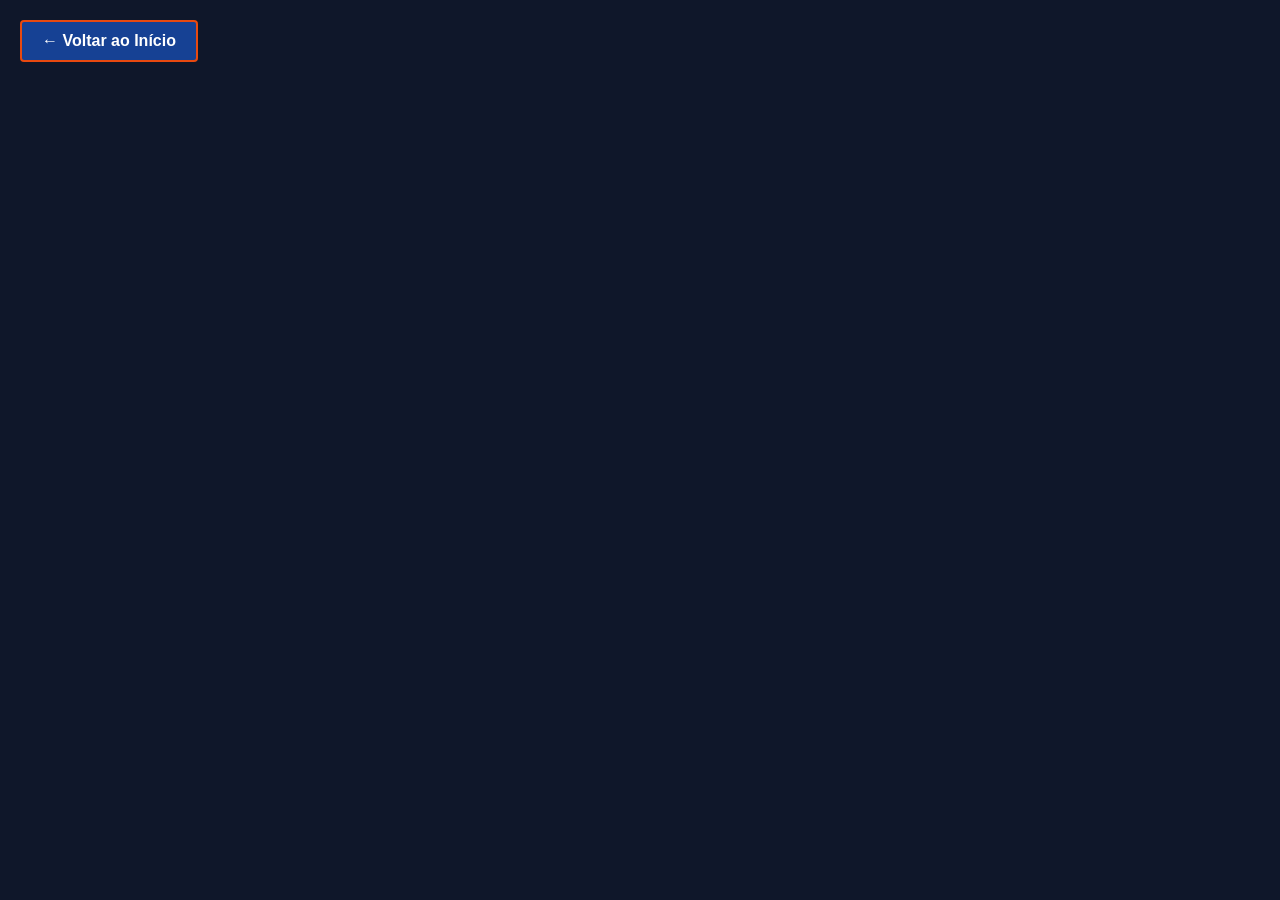
<file: visao.html>
<!DOCTYPE html>
<html lang="pt-BR">
<head>
  <meta charset="utf-8">
  <meta name="viewport" content="width=device-width, initial-scale=1.0">
  <title>SENAI - Tour 360 da Oficina Elétrica</title>
  <style>
    html, body { margin: 0; height: 100%; overflow: hidden; background: #0f172a; }
    .tour-frame {
      position: absolute;
      top: 0;
      left: 0;
      width: 100vw;
      height: 100vh;
      border: none;
    }
    .btn-voltar {
      position: fixed;
      top: 20px;
      left: 20px;
      z-index: 10;
      background-color: #164194;
      color: #ffffff;
      border: 2px solid #E84910;
      padding: 10px 20px;
      font-family: sans-serif;
      font-weight: bold;
      text-decoration: none;
      border-radius: 4px;
      cursor: pointer;
    }
    .btn-voltar:hover { background-color: #E84910; border-color: #164194; }
  </style>
</head>
<body>
 
  <a href="index.html" class="btn-voltar">← Voltar ao Início</a>
 
  <iframe class="tour-frame"
          src="https://kuula.co/share/collection/7dJlD?logo=1&info=1&fs=1&vr=0&thumbs=1&inst=0-"
          title="Tour virtual 360 da Oficina Elétrica"
          allowfullscreen
          allow="fullscreen; xr-spatial-tracking; gyroscope; accelerometer"></iframe>
 
</body>
</html>
</file>
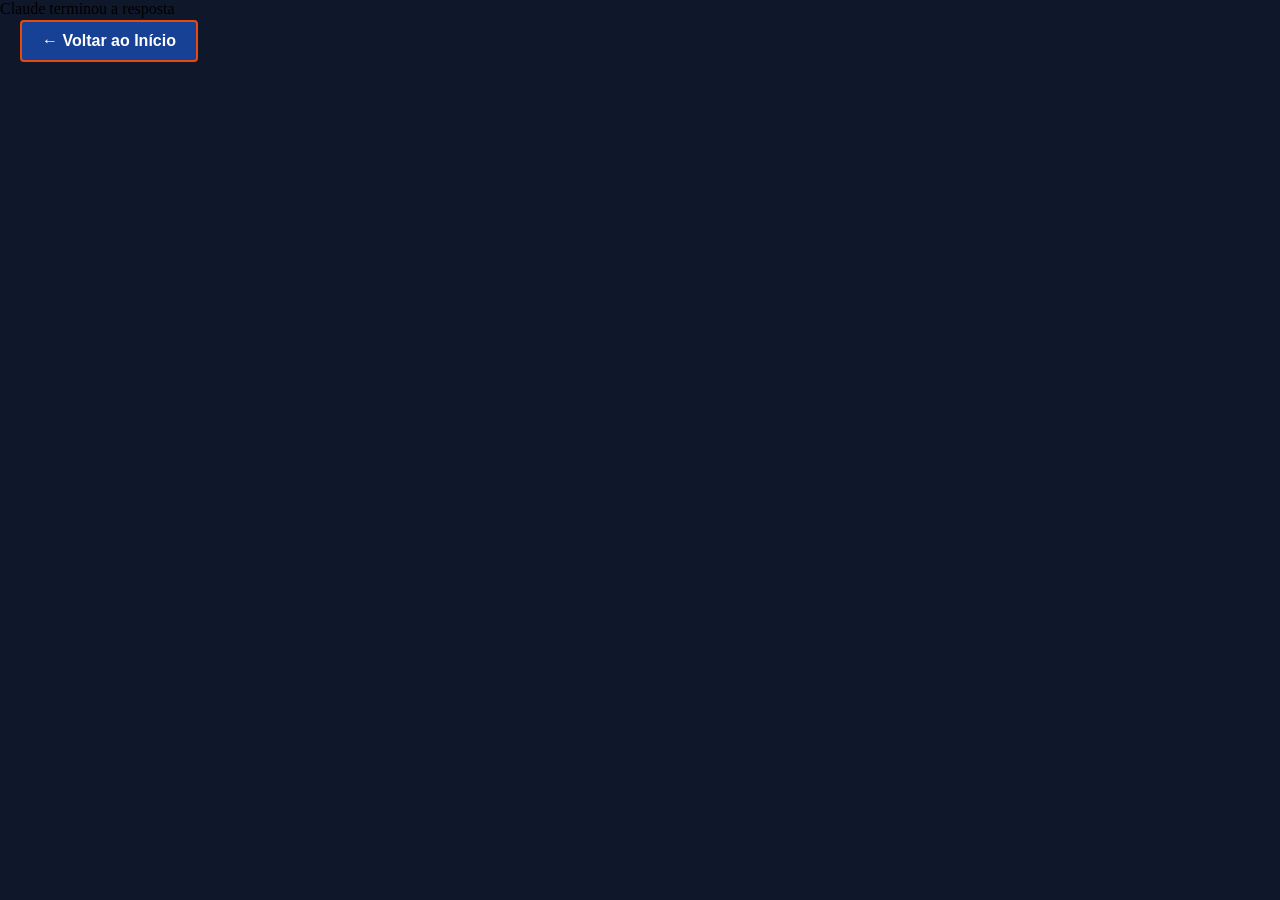
<file: 3360/visao.html>
<!DOCTYPE html>
<html lang="pt-BR">
<head>
  <meta charset="utf-8">
  <meta name="viewport" content="width=device-width, initial-scale=1.0">
  <title>SENAI - Tour 360 da Oficina Elétrica</title>
  <style>
    html, body { margin: 0; height: 100%; overflow: hidden; background: #0f172a; }
    .tour-frame {
      position: absolute;
      top: 0;
      left: 0;
      width: 100vw;
      height: 100vh;
      border: none;
    }
    .btn-voltar {
      position: fixed;
      top: 20px;
      left: 20px;
      z-index: 10;
      background-color: #164194;
      color: #ffffff;
      border: 2px solid #E84910;
      padding: 10px 20px;
      font-family: sans-serif;
      font-weight: bold;
      text-decoration: none;
      border-radius: 4px;
      cursor: pointer;
    }
    .btn-voltar:hover { background-color: #E84910; border-color: #164194; }
  </style>
</head>
<body>
 
  <a href="index.html" class="btn-voltar">← Voltar ao Início</a>
 
  <iframe class="tour-frame"
          src="https://kuula.co/share/collection/7dJlD?logo=1&info=1&fs=1&vr=1&thumbs=1&inst=0-"
          title="Tour virtual 360 da Oficina Elétrica"
          allowfullscreen
          allow="fullscreen; xr-spatial-tracking; gyroscope; accelerometer"></iframe>
 
</body>
</html>
 
 
Claude terminou a resposta
</file>
